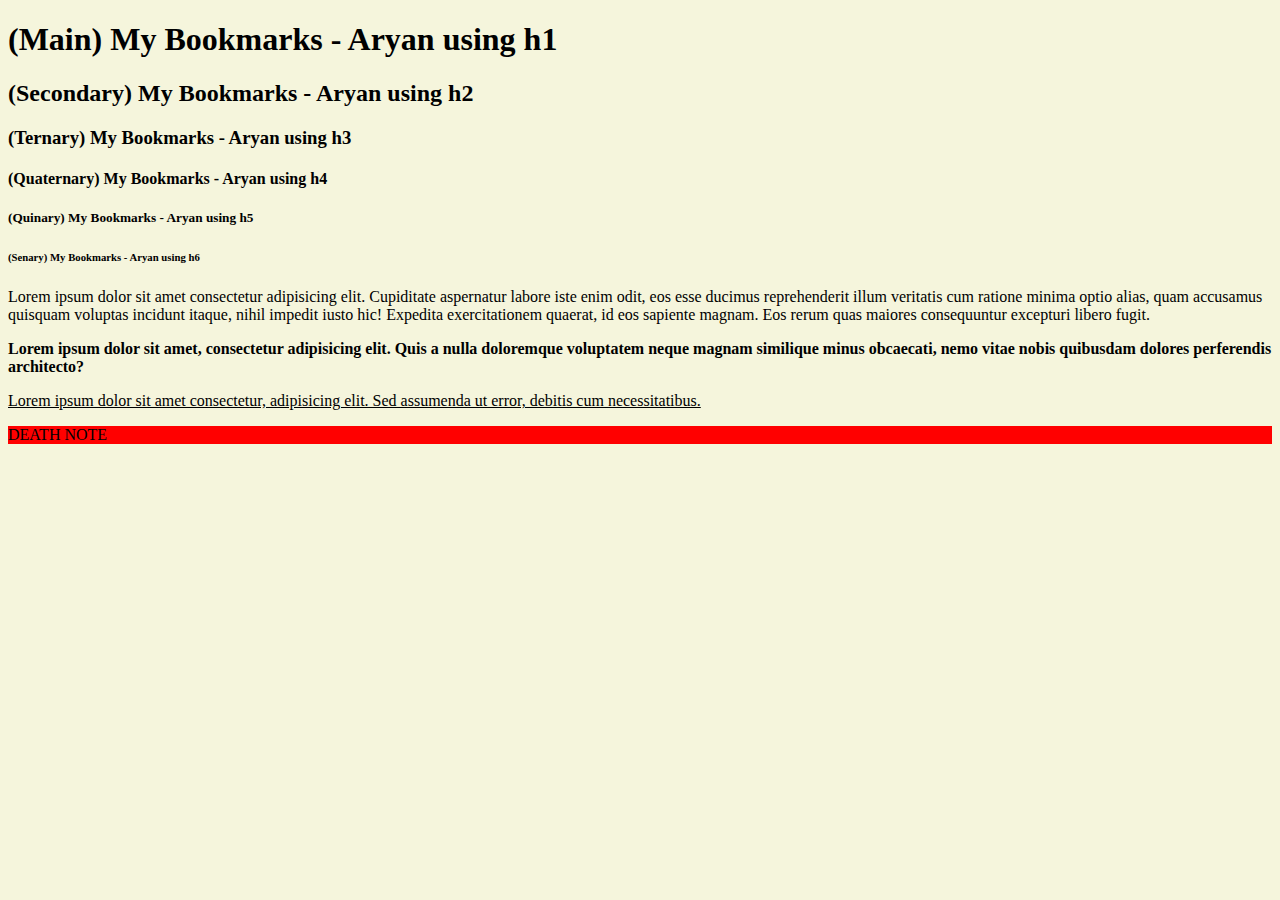
<file: My-Bookmarks/index.html>
<!DOCTYPE html>
<html lang="en">
<head>
    <meta charset="UTF-8">
    <meta name="viewport" content="width=device-width, initial-scale=1.0">
    <title>My-Bookmarks</title>
    <link rel="stylesheet" href="style.css">
</head>
<body>
<h1>(Main) My Bookmarks - Aryan using h1</h1>
<h2>(Secondary) My Bookmarks - Aryan using h2</h2>
<h3>(Ternary) My Bookmarks - Aryan using h3</h3>
<h4>(Quaternary) My Bookmarks - Aryan using h4</h4>
<h5>(Quinary) My Bookmarks - Aryan using h5</h5>
<h6>(Senary) My Bookmarks - Aryan using h6</h6>
<p>Lorem ipsum dolor sit amet consectetur adipisicing elit. Cupiditate aspernatur labore iste enim odit, eos esse ducimus reprehenderit illum veritatis cum ratione minima optio alias, quam accusamus quisquam voluptas incidunt itaque, nihil impedit iusto hic! Expedita exercitationem quaerat, id eos sapiente magnam. Eos rerum quas maiores consequuntur excepturi libero fugit.</p>
<p><b>Lorem ipsum dolor sit amet, consectetur adipisicing elit. Quis a nulla doloremque voluptatem neque magnam similique minus obcaecati, nemo vitae nobis quibusdam dolores perferendis architecto?</b></p>
<p><u>Lorem ipsum dolor sit amet consectetur, adipisicing elit. Sed assumenda ut error, debitis cum necessitatibus.</u></p>
<p style="background-color: red;">DEATH NOTE</p>
</body>
</html>
</file>
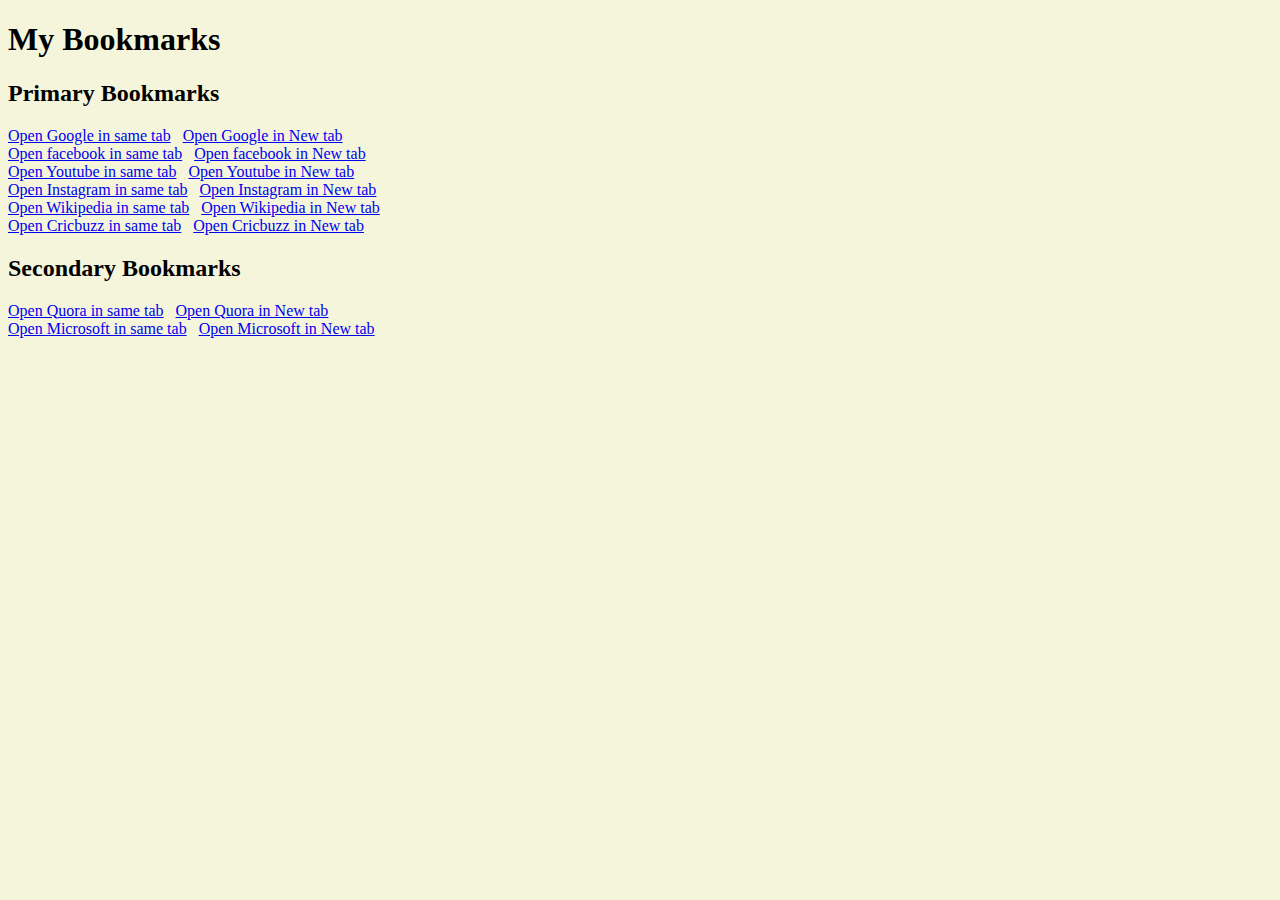
<file: My-Bookmarks/Bookmark.html>
<!DOCTYPE html>
<html lang="en">
<head>
    <meta charset="UTF-8">
    <meta name="viewport" content="width=device-width, initial-scale=1.0">
    <title>Bookmarks Manager</title>
    <link rel="stylesheet" href="style.css">
</head>
<body>
    <h1>My Bookmarks</h1>
    <h2>Primary Bookmarks</h2>
    <a href="https://www.google.com">Open Google in same tab</a>&nbsp;&nbsp;
    <a target="_blank" href="https://www.google.com">Open Google in New tab</a>&nbsp;<br>
    <a href="https://www.facebook.com">Open facebook in same tab</a>&nbsp;&nbsp;
    <a target="_blank" href="https://www.facebook.com">Open facebook in New tab</a>&nbsp;<br>
    <a href="https://www.youtube.com">Open Youtube in same tab</a>&nbsp;&nbsp;
    <a target="_blank" href="https://www.youtube.com">Open Youtube in New tab</a>&nbsp;<br>
    <a href="https://www.Instagram.com">Open Instagram in same tab</a>&nbsp;&nbsp;
    <a target="_blank" href="https://www.Instagram.com">Open Instagram in New tab</a>&nbsp;<br>
    <a href="https://www.Wikipedia.com">Open Wikipedia in same tab</a>&nbsp;&nbsp;
    <a target="_blank" href="https://www.Wikipedia.com">Open Wikipedia in New tab</a>&nbsp;<br>
    <a href="https://www.Cricbuzz.com">Open Cricbuzz in same tab</a>&nbsp;&nbsp;
    <a target="_blank" href="https://www.Cricbuzz.com">Open Cricbuzz in New tab</a>&nbsp;<br>
    <h2>Secondary Bookmarks</h2>
    <a href="https://www.Quora.com">Open Quora in same tab</a>&nbsp;&nbsp;
    <a target="_blank" href="https://www.Quora.com">Open Quora in New tab</a>&nbsp;<br>
    <a href="https://www.Microsoft.com">Open Microsoft in same tab</a>&nbsp;&nbsp;
    <a target="_blank" href="https://www.Microsoft.com">Open Microsoft in New tab</a>&nbsp;<br>
</body> 
</html>
</file>
<file: My-Bookmarks/style.css>
body{
    background-color: beige;
}
</file>
